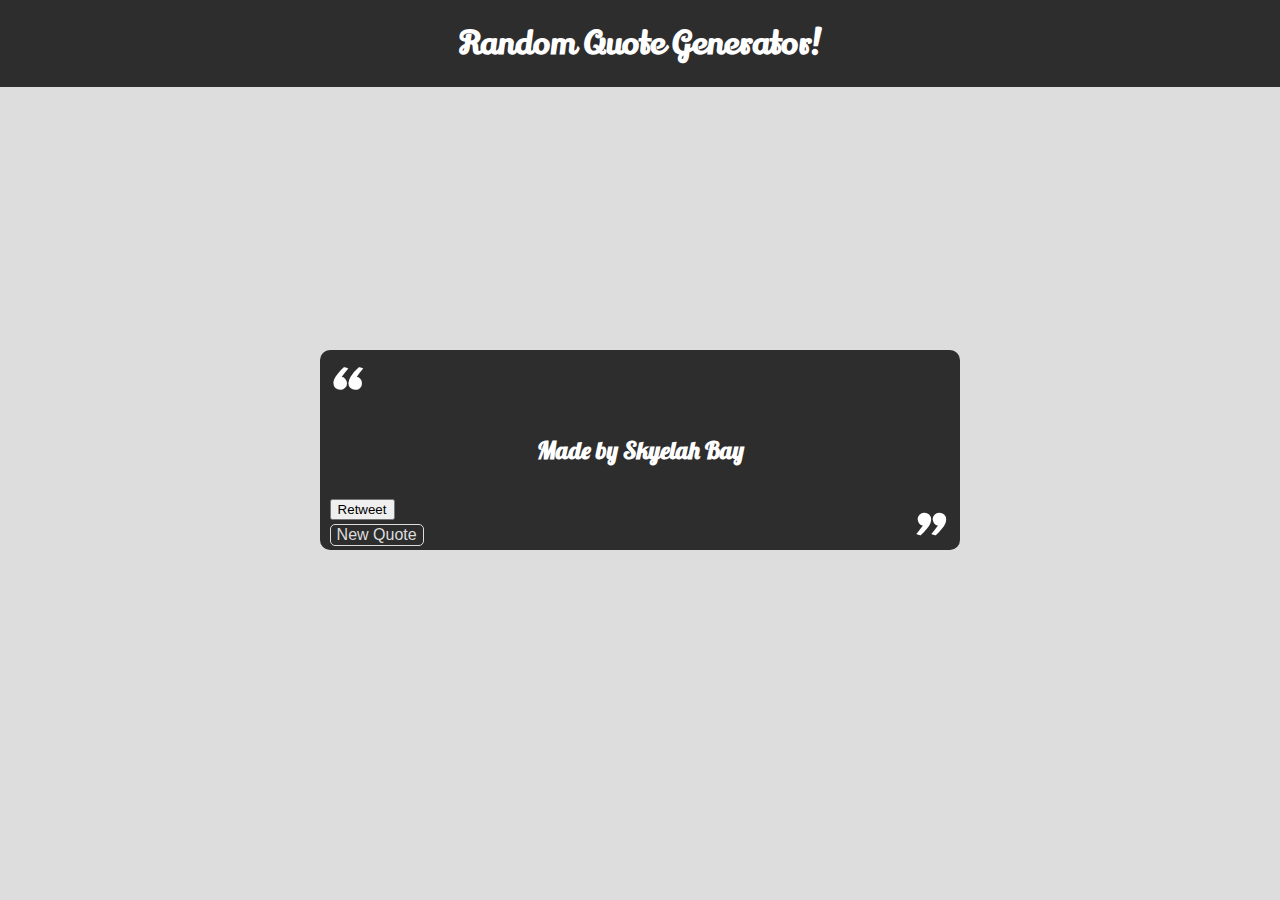
<file: RandomQuoteGenerator/index.htm>
<!DOCTYPE html>
<html>
<head>
    <meta charset="UTF-8">
    <meta name="viewport" content="width=device-width, initial-scale=1.0">
    
    <link href="https://fonts.googleapis.com/css?family=Lily+Script+One|Lobster" rel="stylesheet">
    <link rel="stylesheet" href="https://use.fontawesome.com/releases/v5.0.13/css/all.css" integrity="sha384-DNOHZ68U8hZfKXOrtjWvjxusGo9WQnrNx2sqG0tfsghAvtVlRW3tvkXWZh58N9jp" crossorigin="anonymous">
    <link rel="stylesheet" href="./css/main.css">
    <title>Document</title>
</head>
<body>

    <div class="headerContainer">
        <h1> Random Quote Generator!</h1>
    </div>

    <div id="quoteBox">
        <h2 id="quote">
            Made by Skyelah Bay
        </h2>
        <button id="newQuote">New Quote</button> <button id="tweet" class="dataUpdate"> <i class="fab fa-twitter"></i>Retweet </button>
    </div>

<!-- twitter widgets script, needed for 'intents' functionality
<script type="text/javascript" async src="https://platform.twitter.com/widgets.js"></script>
<script type="text/javascript" src="./js/app.js"></script>
</body>
</html>
</file>
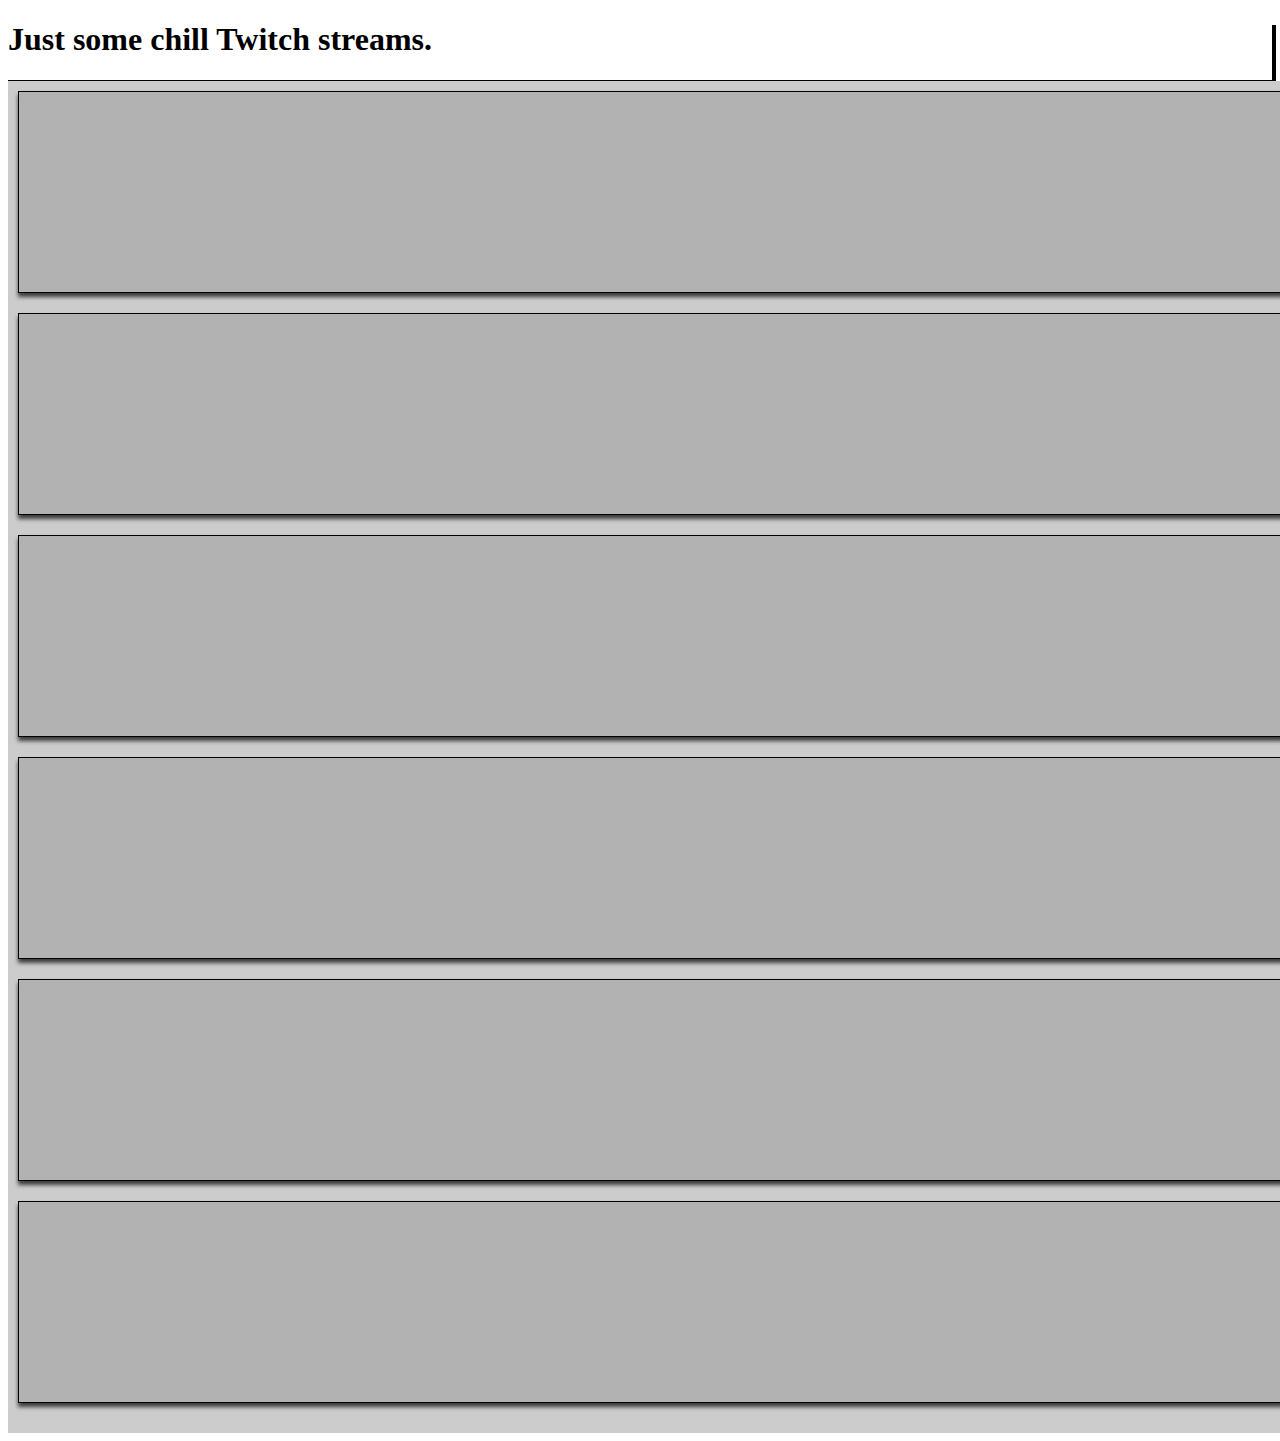
<file: TwitchStreamInfo/index.htm>
<!DOCTYPE html>
<html lang="en">
<head>
    <meta charset="UTF-8">
    <meta name="viewport" content="width=device-width, initial-scale=1.0">
    <title></title>
    <link rel="stylesheet" href="./css/main.css">
</head>
<body>

<div class="outer">
	<div class="jumbotron inner">
		<h1>Just some chill Twitch streams.</h1>
	</div>
</div>

<div class="content" id="loc"></div>

<script src="https://code.jquery.com/jquery-3.3.1.min.js"> </script>
<script type="text/javascript" src="./js/app.js"> </script>
</body>
</html>
</file>
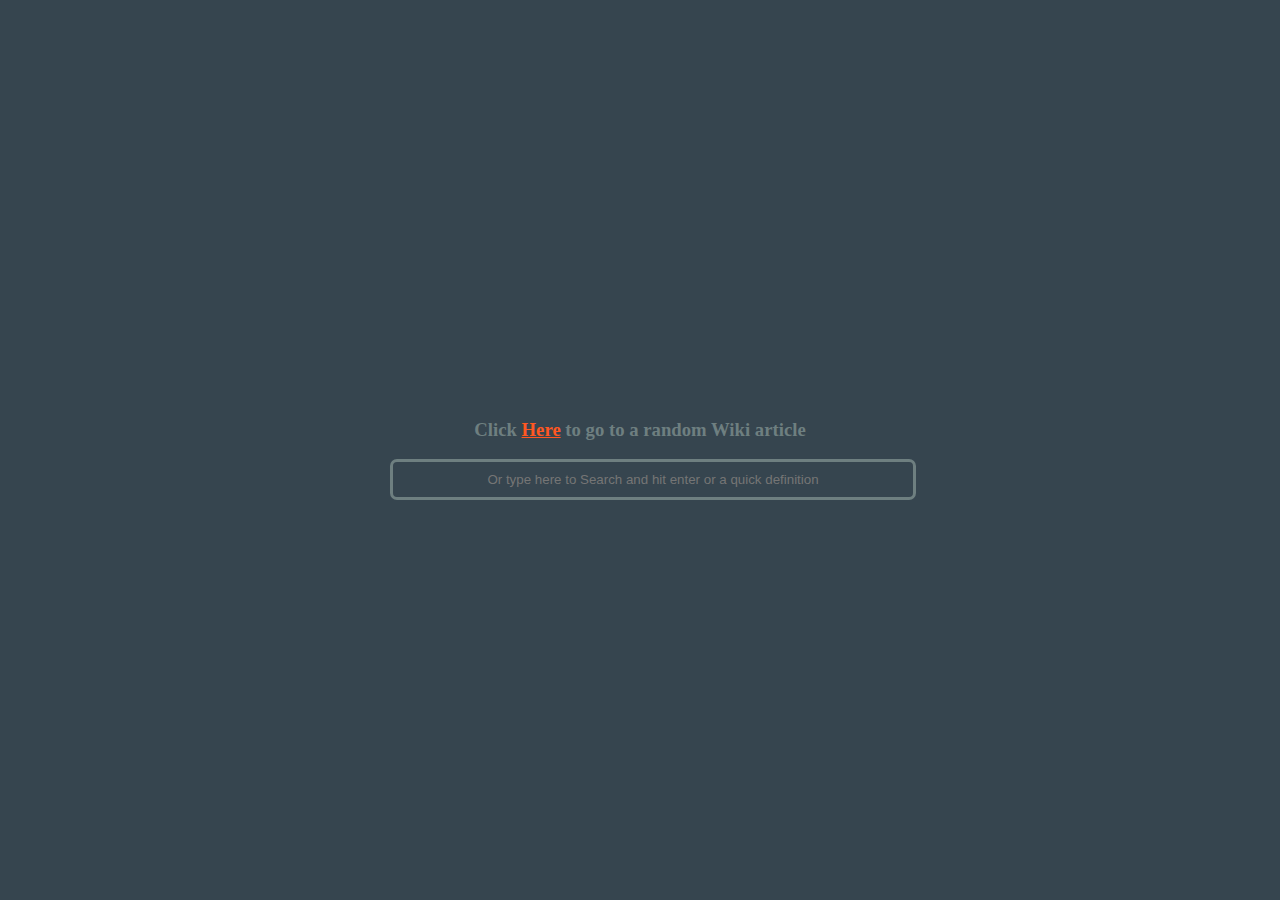
<file: WikipediaViewer/index.htm>
<!DOCTYPE html>
<html lang="en">
<head>
    <meta charset="UTF-8">
    <meta name="viewport" content="width=device-width, initial-scale=1.0">
    <link rel="stylesheet" href="./css/main.css">
    <title>Document</title>
</head>
<body>
    
<div class="contentContainer">
	<h3 class="text">Click <span class="toRandom"><a href="https://en.wikipedia.org/wiki/Special:Random">Here</a></span> to go to a random Wiki article</h3>	 
	
	<input type="text" id="toSearch" placeholder="Or type here to Search and hit enter or a quick definition">
	
	<div id="contentLocation"></div>
</div>

 
    <script type="text/javascript" src="./js/app.js"></script>
</body>
</html>
</file>
<file: RandomQuoteGenerator/css/main.css>
body{
    height: 100%;
    background-color: #ddd;
    margin: 0;
    padding: 0;
}
.headerContainer{
    width: 100%;
    background-color: #2d2d2d;
    display: flex;
    justify-content: center;
    align-items: center;
    color: #fff;
    font-family: 'Lily Script One', cursive;
    margin-bottom: 5%;
}

#quoteBox{
    padding: 10px;
    min-width: 50%;
    height: 200px;
    box-sizing: border-box;
    background-color: #2d2d2d;
    color: #fff;
    border-radius: 10px;
    
    /* centers content inside of container */
    display: flex;
    align-items: center;
    justify-content: center;

     /* centers div inside of body */
    position: absolute;
    top: 50%;
    left: 50%;
    transform: translate(-50%, -50%);
}
#quoteBox h2{
    font-family: 'Lobster', cursive;
}
#newQuote{
    position: absolute;
    left: 1.5%;
    bottom: 2%;
    font-size: 1em;
    border-radius: 5px;
    border: 1px solid #ddd;
    color: #ddd;
    outline: none;
    background: transparent;
}
.dataUpdate{
    position: absolute;
    left: 1.5%;
    bottom: 15%;
}

#quoteBox:before{
    content: "“";
    padding: 5px;
    font-size: 5em;
    position: absolute;
    left: 1%;
    top: -2%;
    font-family: 'Lily Script One', cursive;
}
#quoteBox:after{
    content: "”";
    padding: 5px;
    font-size: 5em;
    position: absolute;
    right: 1%;
    bottom: -30%;
    font-family: 'Lily Script One', cursive;
}

.hide{
    opacity: 0;
    transition: opacity .2s ease-in-out;
    -webkit-transition: opacity .2s ease-in-out;
    -moz-transition: opacity .2s ease-in-out;
    -ms-transition: opacity .2s ease-in-out;
    -o-transition: opacity .2s ease-in-out;
}
.visible{
    opacity: 1;
    transition: opacity .2s ease-in-out;
    -webkit-transition: opacity .2s ease-in-out;
    -moz-transition: opacity .2s ease-in-out;
    -ms-transition: opacity .2s ease-in-out;
    -o-transition: opacity .2s ease-in-out;
}
</file>
<file: TwitchStreamInfo/css/main.css>
a,a:visited, a:hover{
	text-decoration: none;
	color: #fff;
	
}
.jumbotron{
	margin-bottom: 0;
	border-bottom: 1px solid #000;
	border-radius: 0;
}
.inner{
	box-shadow: 4px 4px #000;
}
.content{
	width: 100%;
	padding: 10px;
	background-color: #ccc;
	background-image: url('https://i.imgur.com/w8jxzG4.jpg');
	background-attachment: fixed;
	background-position: -10px -250px;
	
}
.streamer{
	width: 100%;
	border: 1px solid #000;
	background-color: rgba(140,140,140,0.4);
	box-shadow: 0px 4px 4px rgba(0,0,0,0.7);
	height: 200px;
	display: flex;
	margin: 0 0 20px 0;
}
.logo, .right, .url, .nowPlaying{
	flex: 1;
	display: flex;
	justify-content: center;
	align-items: center;
}

.right{
	flex-direction: column;
}
.url, .nowPlaying{
	width: 100%;
}

.nowPlaying h3{
	display: inline;
	margin-right: 10px;
}

.logo img{
	width: 150px;
	border-radius: 50%;
	transition: border-radius 0.1s ease;
}
.logo img:hover{
	border-radius: 0;
	transition: border-radius 0.1s ease;
}
.url a:hover{
	color: #000;
}
</file>
<file: WikipediaViewer/css/main.css>
body{
	background-color: #36454f;
	color: #6e7f80;
}

.contentContainer{
	background-color: #36454f;
	width: 500px;
	position: absolute;
	left: 50%;
	top: 50%;
	transform: translate(-250px,-50px);
	text-align: center;
}
.text a, .text a:visited{
	color: #ff5722;
	transition: color 0.3s ease;
}
.text a:hover{
	color: #f07f13;	
	transition: color 0.3s ease;
	text-decoration: none;
}
input[type='text']{
	border-radius: 7px;
	border: 3px solid #6e7f80;
	background: transparent;
	width: 100%;
	padding: 10px;
	color: #6e7f80;
	outline: none;
	text-align: center;
}
.contentArticle{
	background-color: #001111;
	color: #fff;
	padding: 5px 5px 5px 10px;
	text-align: left;
	margin-top: 3%;
	border-left: 3px solid #ee7600;
}
.contentArticle h3{
	color: #ee7600;
}
.contentArticle a{
	color: #6e7f80;
	transition: color 0.3s ease;
}
.contentArticle a:hover{
	color: #ee7600;
	text-decoration: none;
	transition: color 0.3s ease;
}
</file>
